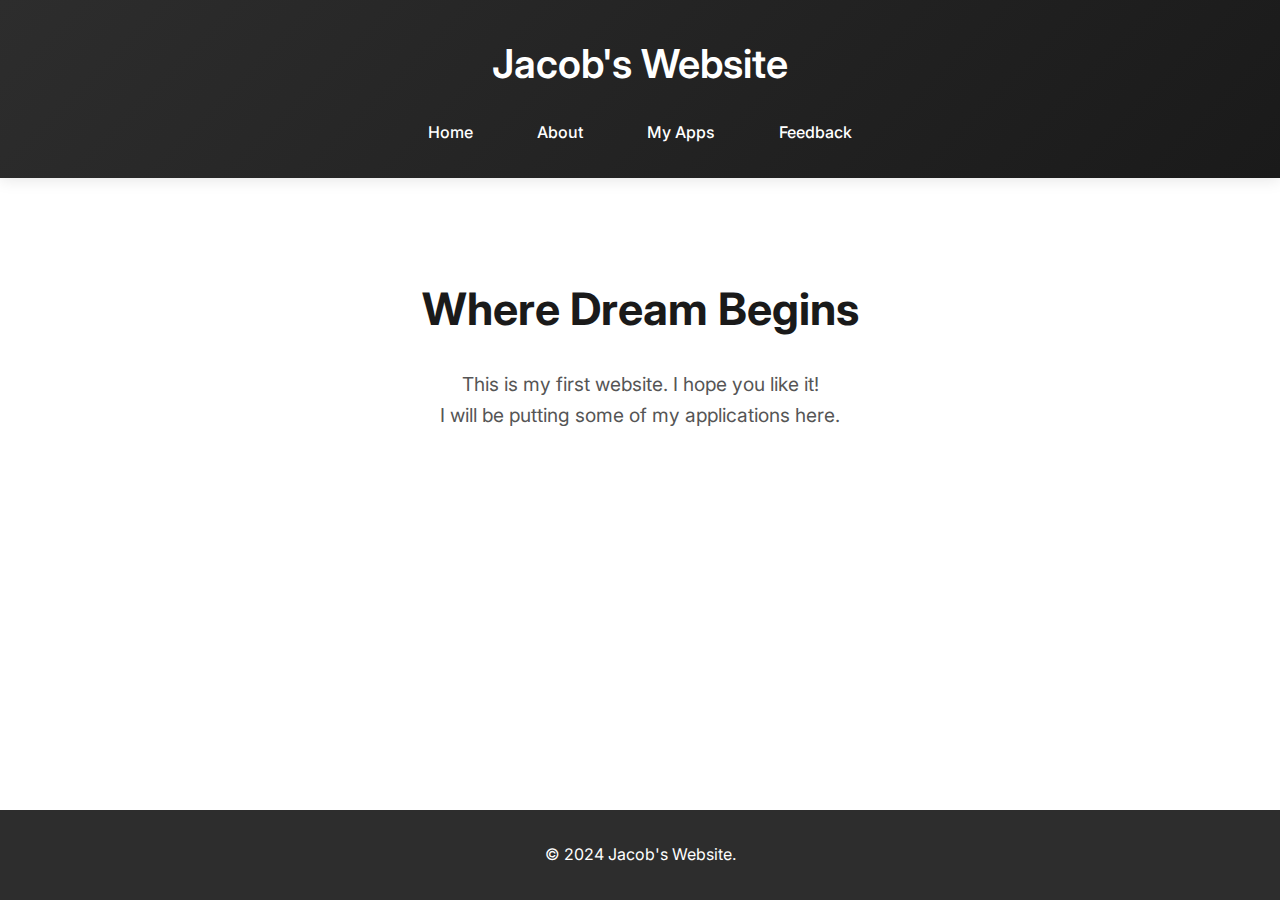
<file: index.html>
<!DOCTYPE html>
<html lang="en">
<head>
    <meta charset="UTF-8">
    <meta name="viewport" content="width=device-width, initial-scale=1.0">
    <title>Jacob's Website</title>
    <link href="https://fonts.googleapis.com/css2?family=Inter:wght@400;500;600&display=swap" rel="stylesheet">
    <link rel="stylesheet" href="style.css">
</head>
<body>
    <header>
        <h1>Jacob's Website</h1>
        <nav>
            <ul>
                <li><a href="#" class="nav-link">Home</a></li>
                <li><a href="about.html" class="nav-link">About</a></li>
                <li><a href="myapp.html" class="nav-link">My Apps</a></li>
                <li><a href="feedback.html" class="nav-link">Feedback</a></li>
            </ul>
        </nav>
    </header>
    <main>
        <section class="hero">
            <h2>Where Dream Begins</h2>
            <p>This is my first website. I hope you like it!</p>
            <p>I will be putting some of my applications here.</p>
        </section>
    </main>
    <footer>
        <p>&copy; 2024 Jacob's Website.</p>
    </footer>
    <script src="script.js"></script>
</body>
</html>
</file>
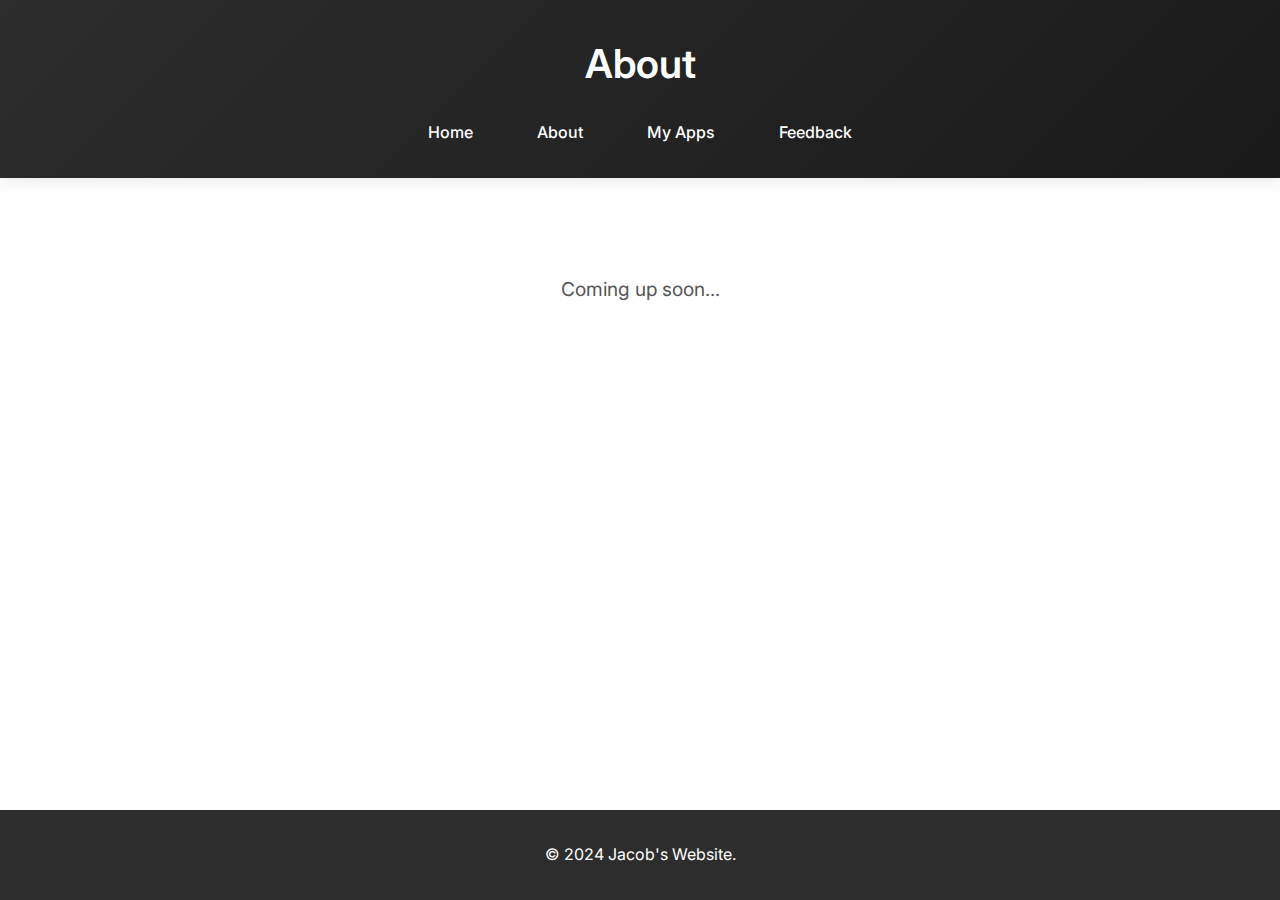
<file: about.html>
<!DOCTYPE html>
<html lang="en">
<head>
    <meta charset="UTF-8">
    <meta name="viewport" content="width=device-width, initial-scale=1.0">
    <title>Jacob's Website</title>
    <link href="https://fonts.googleapis.com/css2?family=Inter:wght@400;500;600&display=swap" rel="stylesheet">
    <link rel="stylesheet" href="style.css">
</head>
<body>
    <header>
        <h1>About</h1>
        <nav>
            <ul>
                <li><a href="index.html" class="nav-link">Home</a></li>
                <li><a href="#" class="nav-link">About</a></li>
                <li><a href="myapp.html" class="nav-link">My Apps</a></li>
                <li><a href="feedback.html" class="nav-link">Feedback</a></li>
            </ul>
        </nav>
    </header>
    <main>
        <section class="hero">
            <p>Coming up soon...</p>
        </section>
    </main>
    <footer>
        <p>&copy; 2024 Jacob's Website.</p>
    </footer>
    <script src="script.js"></script>
</body>
</html>
</file>
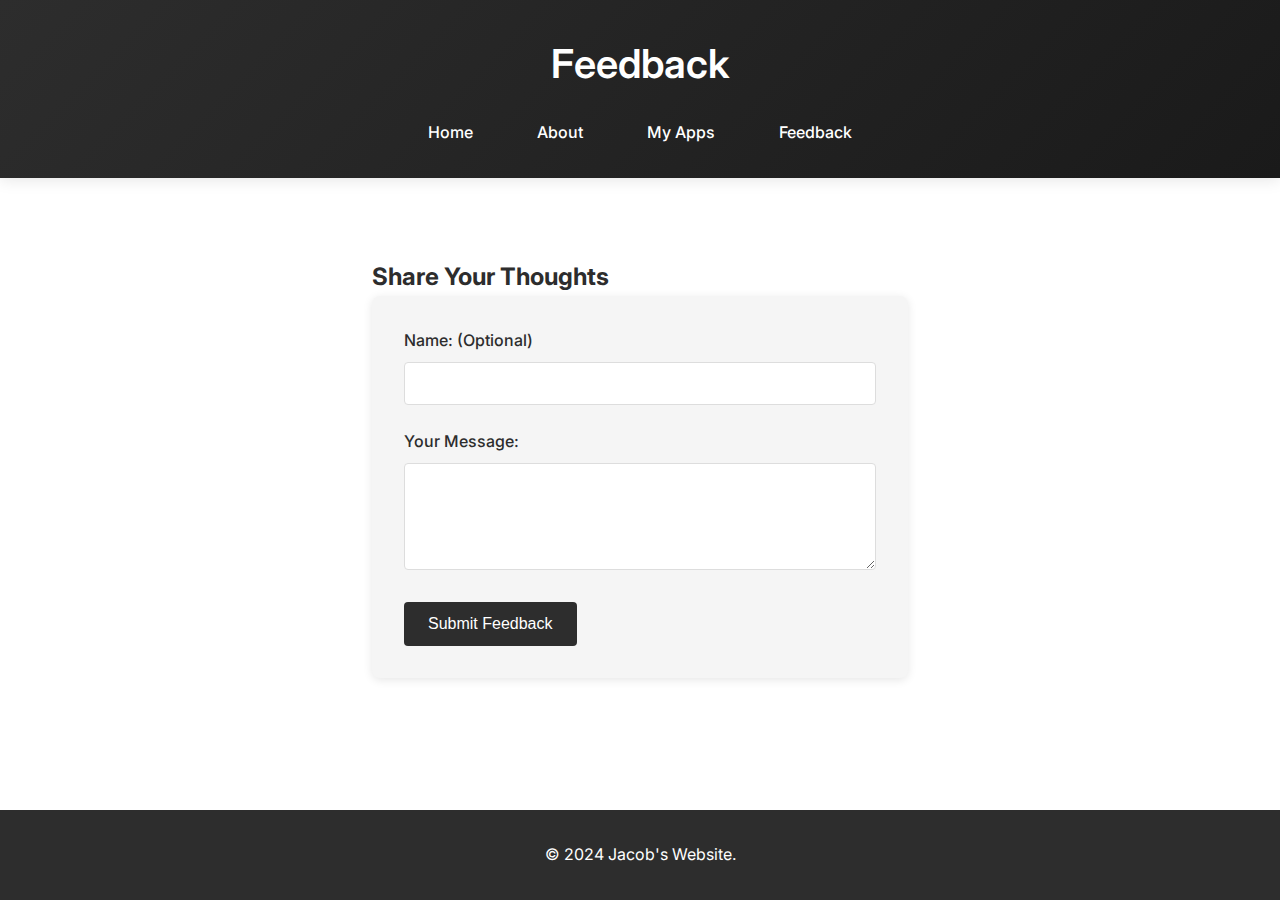
<file: feedback.html>
<!DOCTYPE html>
<html lang="en">
<head>
    <meta charset="UTF-8">
    <meta name="viewport" content="width=device-width, initial-scale=1.0">
    <title>Feedback - Jacob's Website</title>
    <link href="https://fonts.googleapis.com/css2?family=Inter:wght@400;500;600&display=swap" rel="stylesheet">
    <link rel="stylesheet" href="style.css">
</head>
<body>
    <header>
        <h1>Feedback</h1>
        <nav>
            <ul>
                <li><a href="index.html" class="nav-link">Home</a></li>
                <li><a href="about.html" class="nav-link">About</a></li>
                <li><a href="myapp.html" class="nav-link">My Apps</a></li>
                <li><a href="#" class="nav-link">Feedback</a></li>
            </ul>
        </nav>
    </header>
    <main>
        <section class="feedback-section">
            <h2>Share Your Thoughts</h2>
            <form action="https://formspree.io/f/mrbbopey" method="POST" class="feedback-form" id="feedbackForm" autocomplete="off" data-csrf="true">
                <div class="form-group">
                    <label for="name">Name: (Optional)</label>
                    <input type="text" id="name" name="name" maxlength="100" pattern="[A-Za-z0-9\s\-_.,]+" title="Please use only letters, numbers, and basic punctuation">
                </div>
                <div class="form-group">
                    <label for="message">Your Message:</label>
                    <textarea id="message" name="message" rows="5" required maxlength="1000" title="Please enter your message"></textarea>
                </div>
                <button type="submit" class="submit-button">Submit Feedback</button>
            </form>
        </section>
    </main>
    <footer>
        <p>&copy; 2024 Jacob's Website.</p>
    </footer>
    <script src="script.js"></script>
</body>
</html>
</file>
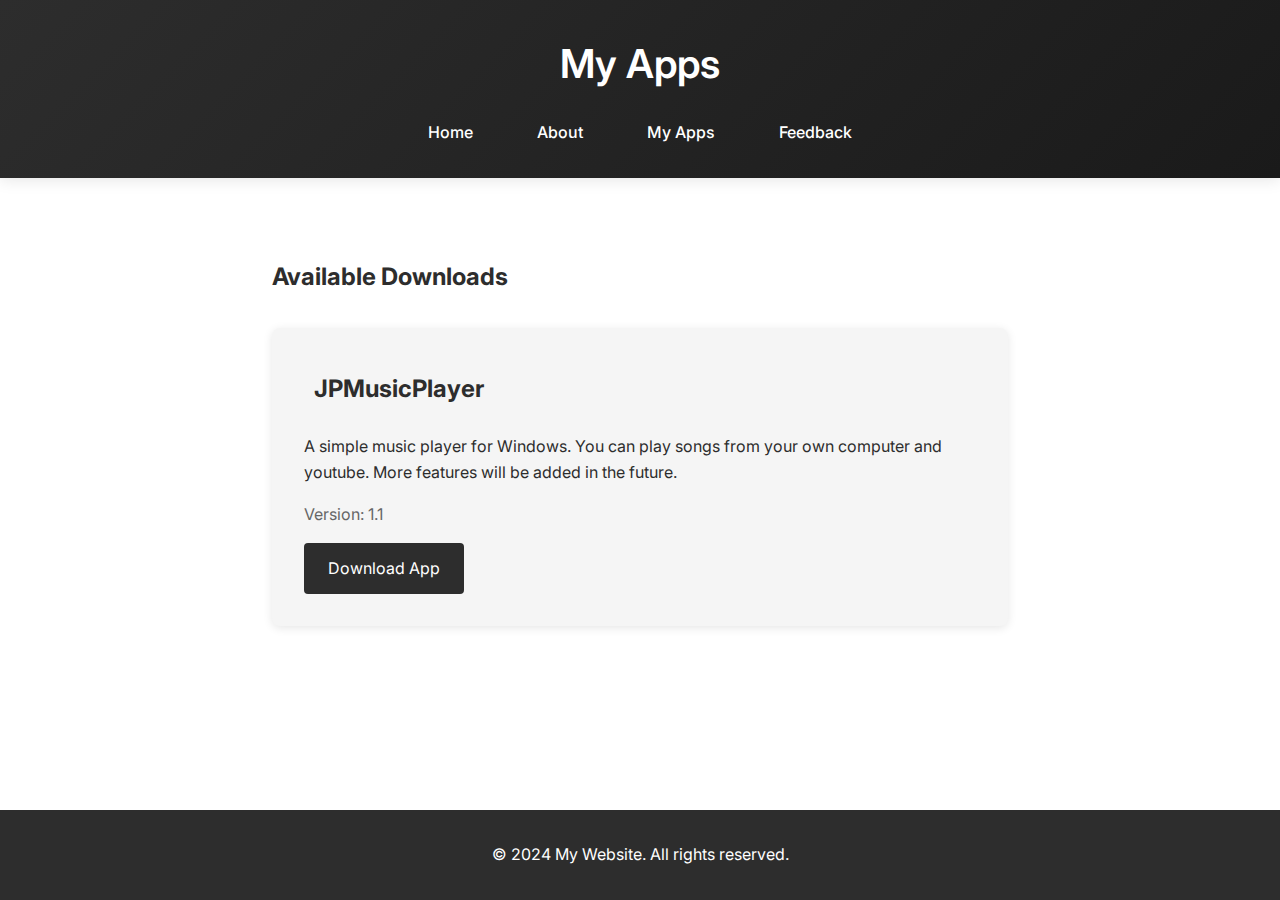
<file: myapp.html>
<!DOCTYPE html>
<html lang="en">
<head>
    <meta charset="UTF-8">
    <meta name="viewport" content="width=device-width, initial-scale=1.0">
    <title>Downloads - My Website</title>
    <link href="https://fonts.googleapis.com/css2?family=Inter:wght@400;500;600&display=swap" rel="stylesheet">
    <link rel="stylesheet" href="style.css">
</head>
<body>
    <header>
        <h1>My Apps</h1>
        <nav>
            <ul>
                <li><a href="index.html" class="nav-link">Home</a></li>
                <li><a href="about.html" class="nav-link">About</a></li>
                <li><a href="#" class="nav-link">My Apps</a></li>
                <li><a href="feedback.html" class="nav-link">Feedback</a></li>
            </ul>
        </nav>
    </header>
    <main>
        <section class="downloads">
            <h2>Available Downloads</h2>
            <div class="download-card">
                <h3>JPMusicPlayer</h3>
                <p>
                    A simple music player for Windows. You can play songs from your own computer 
                    and youtube. More features will be added in the future.
                </p>
                <div class="download-info">
                    <span>Version: 1.1</span>
                </div>
                <a href="JPMusicPlayer_SetUp.exe" class="download-button" download>
                    Download App
                </a>
            </div>
        </section>
    </main>
    <footer>
        <p>&copy; 2024 My Website. All rights reserved.</p>
    </footer>
    <script src="script.js"></script>
</body>
</html>
</file>
<file: style.css>
/* Reset and base styles */
* {
    margin: 0;
    padding: 0;
    box-sizing: border-box;
}

body {
    font-family: 'Inter', sans-serif;
    line-height: 1.6;
    color: #2d2d2d;
    background-color: #ffffff;
}

/* Header styles */
header {
    background: linear-gradient(135deg, #2d2d2d, #1a1a1a);
    color: #fff;
    padding: 2rem 0;
    text-align: center;
    box-shadow: 0 2px 15px rgba(0, 0, 0, 0.1);
}

header h1 {
    font-size: 2.5rem;
    font-weight: 600;
    margin-bottom: 1rem;
}

/* Navigation styles */
nav ul {
    display: flex;
    justify-content: center;
    gap: 2rem;
    list-style: none;
    margin-top: 1.5rem;
}

footer {
    position: fixed;
    bottom: 0;
    left: 0;
    width: 100%;
    background-color: #f8f8f8;  /* Optional: adds background color */
    padding: 10px 0;           /* Optional: adds some padding */
    text-align: center;        /* Centers the text */
}

.nav-link {
    color: #fff;
    text-decoration: none;
    font-weight: 500;
    padding: 0.5rem 1rem;
    border-radius: 4px;
    transition: all 0.3s ease;
}

.nav-link:hover {
    background: rgba(255, 255, 255, 0.1);
    transform: translateY(-2px);
}

/* Main content styles */
main {
    max-width: 1200px;
    margin: 0 auto;
    padding: 3rem 2rem;
}

.hero {
    text-align: center;
    padding: 3rem 0;
}

.hero h2 {
    font-size: 2.8rem;
    margin-bottom: 1.5rem;
    color: #1a1a1a;
}

.hero p {
    font-size: 1.2rem;
    color: #555;
    max-width: 600px;
    margin: 0 auto;
}

/* Footer styles */
footer {
    background: #2d2d2d;
    color: #fff;
    padding: 2rem;
    text-align: center;
    margin-top: 4rem;
}

/* Downloads page styles */
.downloads {
    max-width: 800px;
    margin: 0 auto;
    padding: 2rem;
}

.download-card {
    background: #f5f5f5;
    border-radius: 8px;
    padding: 2rem;
    margin: 2rem 0;
    box-shadow: 0 2px 10px rgba(0, 0, 0, 0.1);
}

.download-card h3 {
    font-size: 1.5rem;
    margin-bottom: 1rem;
    padding: 10px;
    color: #2d2d2d;
}

.download-info {
    display: flex;
    gap: 2rem;
    margin: 1rem 0;
    color: #666;
}

.download-button {
    display: inline-block;
    background: #2d2d2d;
    color: #fff;
    padding: 0.8rem 1.5rem;
    border-radius: 4px;
    text-decoration: none;
    transition: all 0.3s ease;
}

.download-button:hover {
    background: #1a1a1a;
    transform: translateY(-2px);
}

/* Responsive design */
@media (max-width: 768px) {
    header h1 {
        font-size: 2rem;
    }
    
    nav ul {
        flex-direction: column;
        gap: 1rem;
    }
    
    .hero h2 {
        font-size: 2rem;
    }
    
    .download-info {
        flex-direction: column;
        gap: 0.5rem;
    }
}

/* Feedback form styles */
.feedback-section {
    max-width: 600px;
    margin: 0 auto;
    padding: 2rem;
}

.feedback-form {
    background: #f5f5f5;
    padding: 2rem;
    border-radius: 8px;
    box-shadow: 0 2px 10px rgba(0, 0, 0, 0.1);
}

.form-group {
    margin-bottom: 1.5rem;
}

.form-group label {
    display: block;
    margin-bottom: 0.5rem;
    color: #2d2d2d;
    font-weight: 500;
}

.form-group input,
.form-group textarea {
    width: 100%;
    padding: 0.8rem;
    border: 1px solid #ddd;
    border-radius: 4px;
    font-family: 'Inter', sans-serif;
}

.form-group textarea {
    resize: vertical;
}

.submit-button {
    background: #2d2d2d;
    color: #fff;
    padding: 0.8rem 1.5rem;
    border: none;
    border-radius: 4px;
    cursor: pointer;
    font-size: 1rem;
    transition: all 0.3s ease;
}

.submit-button:hover {
    background: #1a1a1a;
    transform: translateY(-2px);
}
</file>
